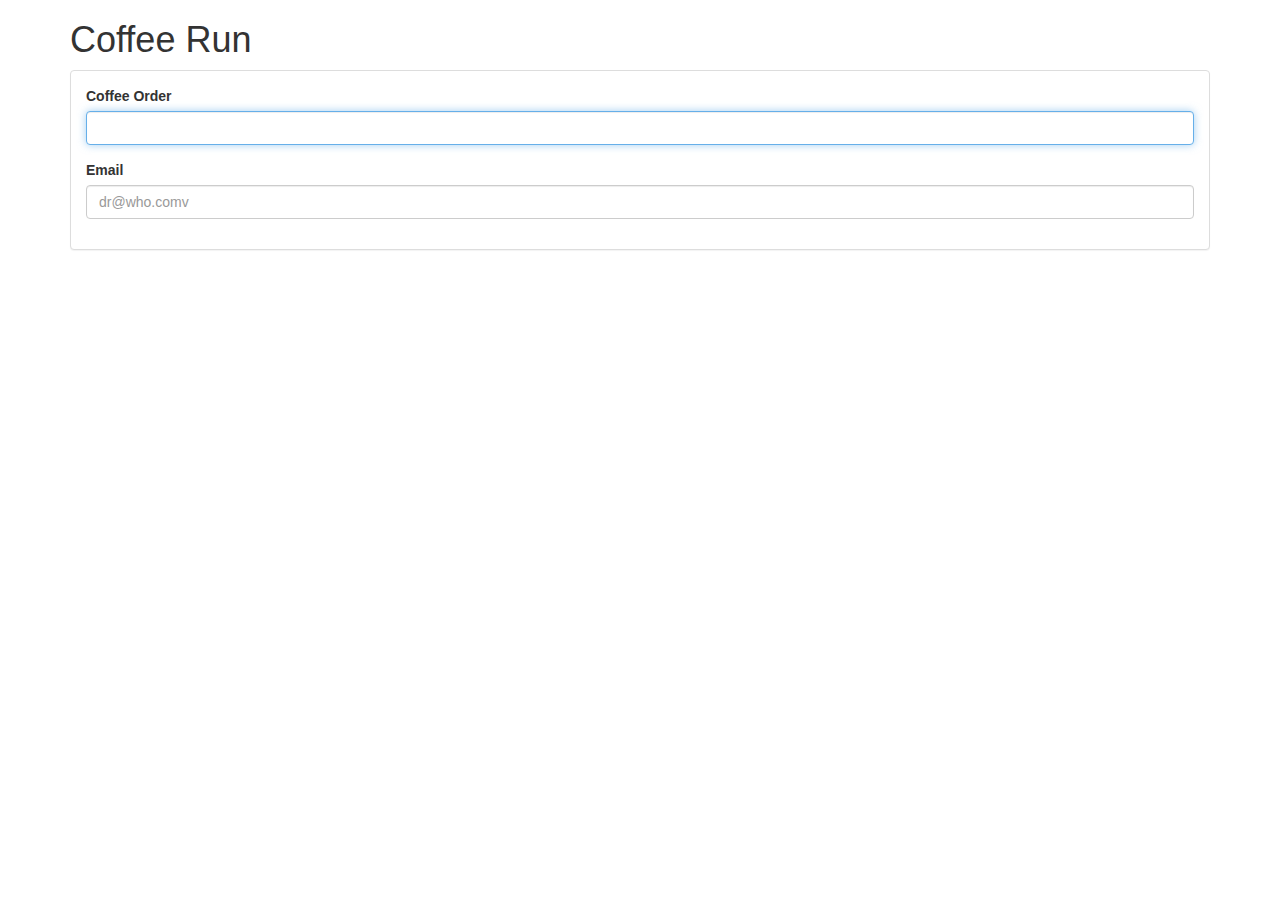
<file: coffeerun/index.html>
<!DOCTYPE html>
<html lang="en" dir="ltr">
  <head>
    <meta charset="utf-8">
    <title>coffeerun</title>
    <link rel="stylesheet" href="https://cdnjs.cloudflare.com/ajax/libs/twitter-bootstrap/3.3.6/css/bootstrap.min.css">
  </head>
  <body class="container">
    <header>
      <h1>Coffee Run</h1>
    </header>
    <section>
      <div class="panel panel-default">
        <div class="panel-body">
          <form data-coffee-order="form">
            <div class="form-group">
              <label for="coffeeOrder">Coffee Order</label>
              <input class="form-control" name="coffee" id="coffeeOrder" autofocus>
            </div>
            <div class="form-group">
              <label for="emailInput">Email</label>
              <input class="form-control" type="email" name="emailAddr"
                id="emailInput" placeholder="dr@who.comv   ">
            </div>
          </form>
        </div>
      </div>
    </section>
    <script src="scripts/datastore.js" charset="utf-8"></script>
    <script src="scripts/truck.js" charset="utf-8"></script>
    <script src="scripts/main.js" charset="utf-8"></script>
  </body>
</html>
</file>
